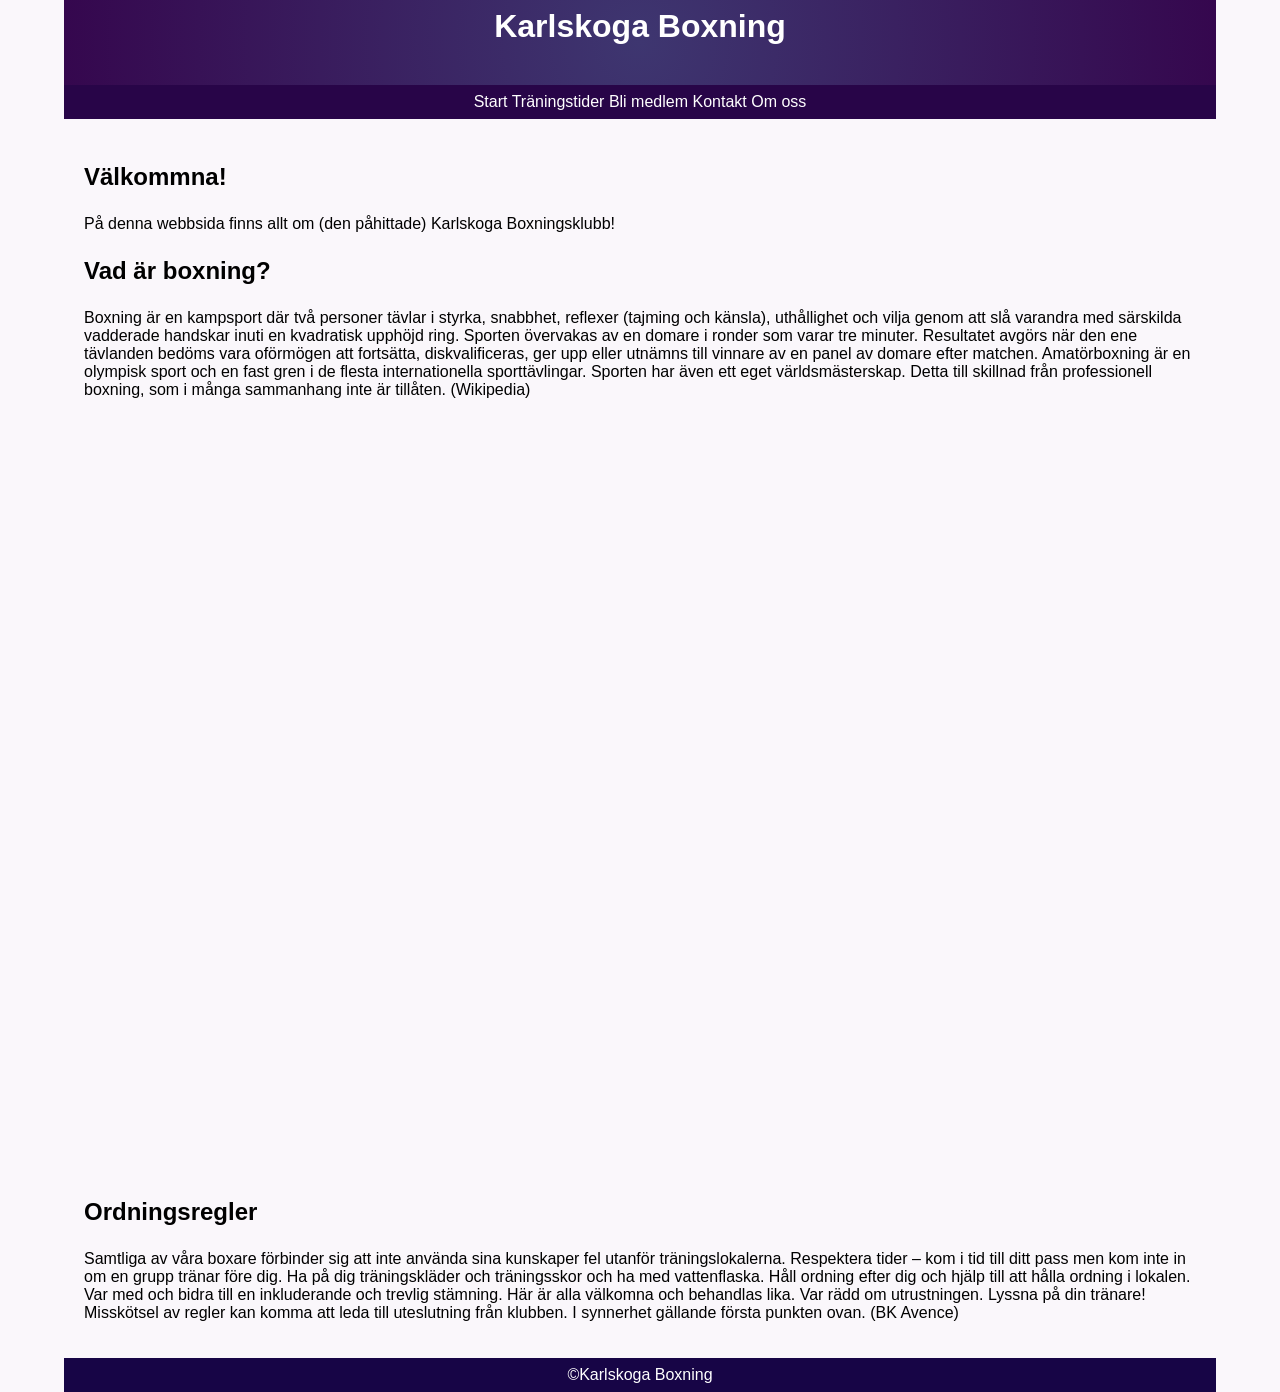
<file: index.html>
<!DOCTYPE html>
<html lang="en">
<head>
    <meta charset="UTF-8">
    <meta name="viewport" content="width=device-width, initial-scale=1.0">
    <link rel="stylesheet" href="style.css">
    <title>Document</title>
</head>
<body>
<header>
    <h1>Karlskoga Boxning</h1>
</header>
<nav>
    <a href="index.html">Start</a>
    <a href="traningstider.html">Träningstider</a>
    <a href="bli_medlem.html">Bli medlem</a>
    <a href="kontakt.html">Kontakt</a>
    <a href="om_oss.html">Om oss</a>
   
</nav>
<main>
    <section>
        <h2>Välkommna!</h2>
        <p>På denna webbsida finns allt om (den påhittade) Karlskoga Boxningsklubb!</p>
        <h2>Vad är boxning?</h2>
        <p>Boxning är en kampsport där två personer tävlar i styrka, snabbhet, reflexer (tajming och känsla), uthållighet och vilja genom att slå varandra med särskilda vadderade handskar inuti en kvadratisk upphöjd ring. Sporten övervakas av en domare i ronder som varar tre minuter. Resultatet avgörs när den ene tävlanden bedöms vara oförmögen att fortsätta, diskvalificeras, ger upp eller utnämns till vinnare av en panel av domare efter matchen. Amatörboxning är en olympisk sport och en fast gren i de flesta internationella sporttävlingar. Sporten har även ett eget världsmästerskap. Detta till skillnad från professionell boxning, som i många sammanhang inte är tillåten. (Wikipedia)
        <article>
            <div></div>
            <div></div>
            <div></div>
            <div></div>
        </article>
    </section>
    <section>
        <h2>Ordningsregler</h2>
        <p>Samtliga av våra boxare förbinder sig att inte använda sina kunskaper fel utanför träningslokalerna.
Respektera tider – kom i tid till ditt pass men kom inte in om en grupp tränar före dig.
Ha på dig träningskläder och träningsskor och ha med vattenflaska.
Håll ordning efter dig och hjälp till att hålla ordning i lokalen.
Var med och bidra till en inkluderande och trevlig stämning.
Här är alla välkomna och behandlas lika.
Var rädd om utrustningen.
Lyssna på din tränare!
Misskötsel av regler kan komma att leda till uteslutning från klubben. I synnerhet gällande första punkten ovan. (BK Avence)

</p>
    </section>


</main>
<footer>&copy;Karlskoga Boxning</footer>
    
</body>
</file>
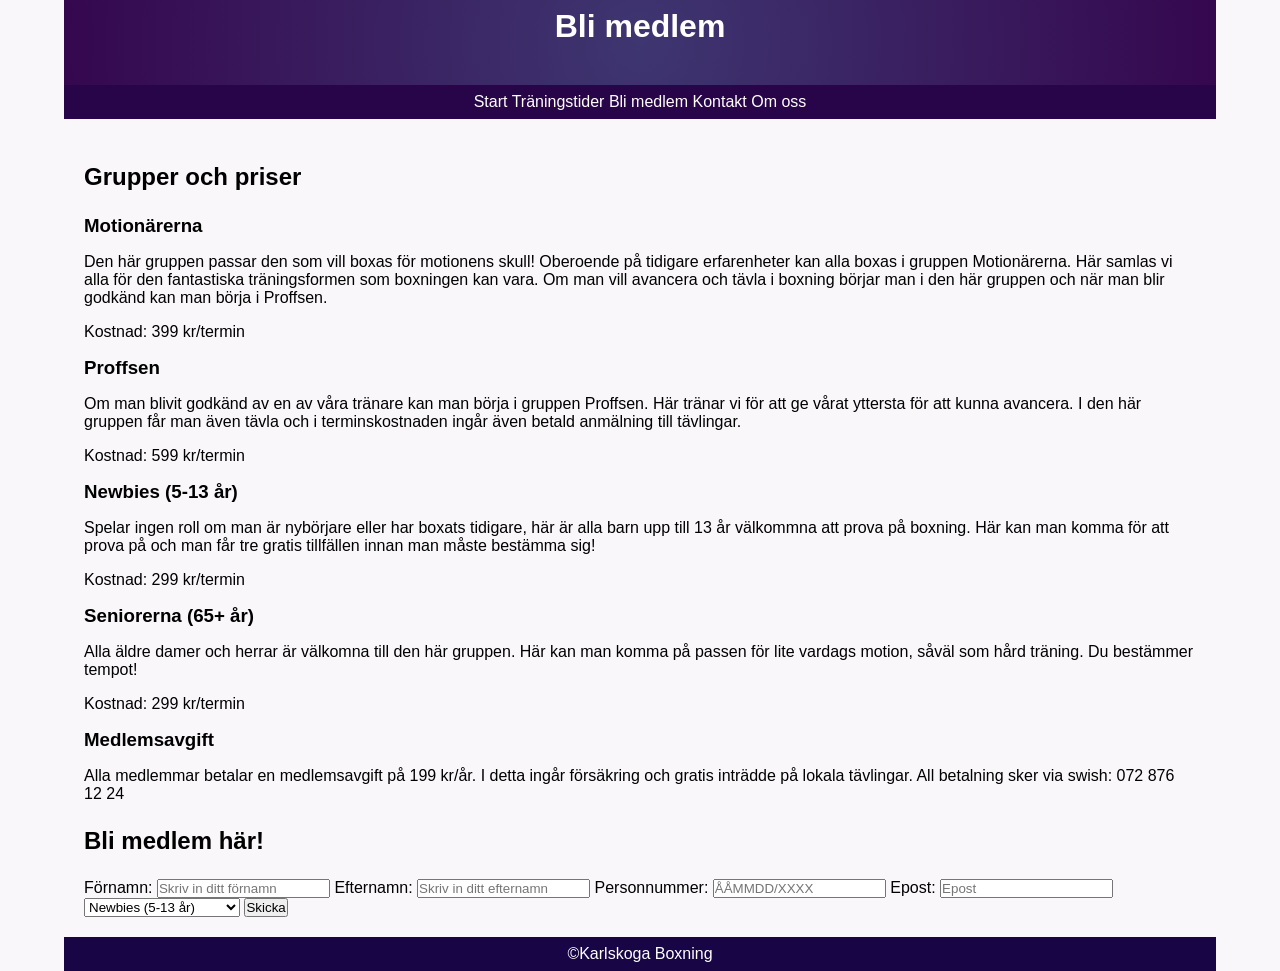
<file: bli_medlem.html>
<!DOCTYPE html>
<html lang="en">
<head>
    <meta charset="UTF-8">
    <meta name="viewport" content="width=device-width, initial-scale=1.0">
    <title>Document</title>
    <link rel="stylesheet" href="style.css">
</head>
<body>
    <header class="center">
    <h1>Bli medlem</h1>
</header>
<nav class="center">
    <a href="index.html">Start</a>
    <a href="traningstider.html">Träningstider</a>
    <a href="bli_medlem.html">Bli medlem</a>
    <a href="kontakt.html">Kontakt</a>
    <a href="om_oss.html">Om oss</a>
   
</nav>
<main>
    <section>
        <h2>Grupper och priser</h2>
        <h3>Motionärerna</h3>
        <p>Den här gruppen passar den som vill boxas för motionens skull! Oberoende på tidigare erfarenheter kan alla boxas i gruppen Motionärerna. Här samlas vi alla för den fantastiska träningsformen som boxningen kan vara. Om man vill avancera och tävla i boxning börjar man i den här gruppen och när man blir godkänd kan man börja i Proffsen.  </p>
        <p>Kostnad: 399 kr/termin</p>
        <h3>Proffsen</h3>
        <p>Om man blivit godkänd av en av våra tränare kan man börja i gruppen Proffsen. Här tränar vi för att ge vårat yttersta för att kunna avancera. I den här gruppen får man även tävla och i terminskostnaden ingår även betald anmälning till tävlingar.</p>
        <p>Kostnad: 599 kr/termin
        <h3>Newbies (5-13 år)</h3>
        <p>Spelar ingen roll om man är nybörjare eller har boxats tidigare, här är alla barn upp till 13 år välkommna att prova på boxning. Här kan man komma för att prova på och man får tre gratis tillfällen innan man måste bestämma sig!</p>
        <p>Kostnad: 299 kr/termin</p>
        <h3>Seniorerna (65+ år)</h3>
        <p>Alla äldre damer och herrar är välkomna till den här gruppen. Här kan man komma på passen för lite vardags motion, såväl som hård träning. Du bestämmer tempot! </p>
        <p>Kostnad: 299 kr/termin</p>
        <h3>Medlemsavgift</h3>
        <p>Alla medlemmar betalar en medlemsavgift på 199 kr/år. I detta ingår försäkring och gratis inträdde på lokala tävlingar. All betalning sker via swish: 072 876 12 24 </p>
    </section>
    <section>
        <h2>Bli medlem här!</h2>
        <form action="kontakt.html" method="get">
            <label for="namn_1">Förnamn:</label>
            <input type="text" name="name_1" id="name_1" placeholder="Skriv in ditt förnamn" required>
            <label for="namn_2">Efternamn:</label>
            <input type="text" name="name_2" id="name_2" placeholder="Skriv in ditt efternamn" required>
            <label for="personnummer">Personnummer:</label>
            <input type="text" name="personmummer" id="personumer" placeholder="ÅÅMMDD/XXXX" required>
            <label for="email">Epost:</label>
            <input type="email" name="email" id="email" placeholder="Epost" required>
            <select name="grupper" id="grupper" required>
                <option value="newbies">Newbies (5-13 år)</option>
                <option value="motionarerna">Motionärena</option>
                <option value="proffsen">Proffsen</option>
                <option value="seniorerna">Seniorena (över 65 år) </option>
            </select>
            <input type="submit" name="btm" value="Skicka">


        </form>
    </section>
</main>
<footer>&copy;Karlskoga Boxning</footer>
</body>
</html>
</file>
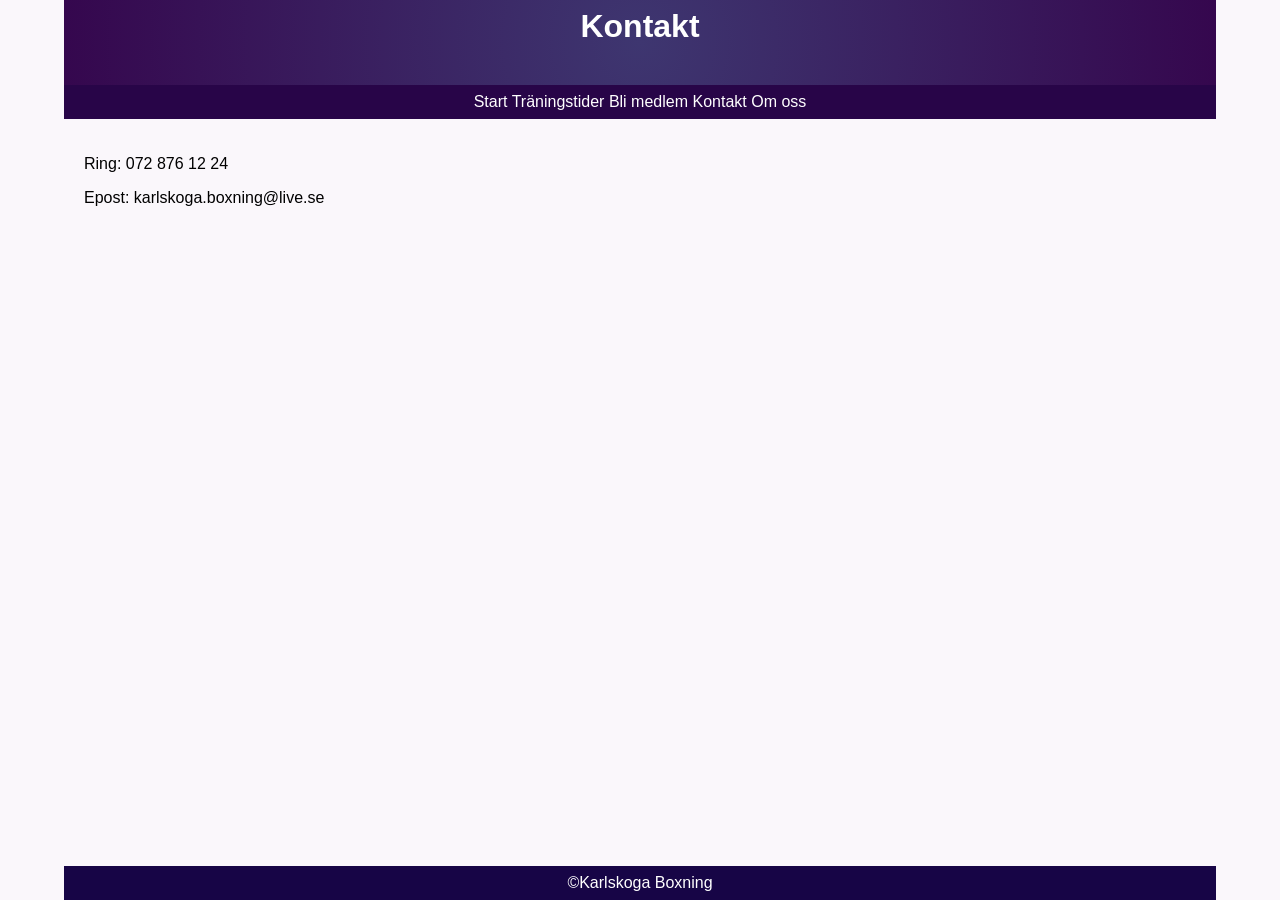
<file: kontakt.html>
<!DOCTYPE html>
<html lang="en">
<head>
    <meta charset="UTF-8">
    <meta name="viewport" content="width=device-width, initial-scale=1.0">
    <title>Document</title>
    <link rel="stylesheet" href="style.css">
</head>
<body>
    <header>
    <h1>Kontakt</h1>
</header>
<nav>
    <a href="index.html">Start</a>
    <a href="traningstider.html">Träningstider</a>
    <a href="bli_medlem.html">Bli medlem</a>
    <a href="kontakt.html">Kontakt</a>
    <a href="om_oss.html">Om oss</a>
</nav>
<main>
    <p>Ring: 072 876 12 24</p>
    <p>Epost: karlskoga.boxning@live.se</p>
</main>
<footer>&copy;Karlskoga Boxning</footer>
</body>
</html>
</file>
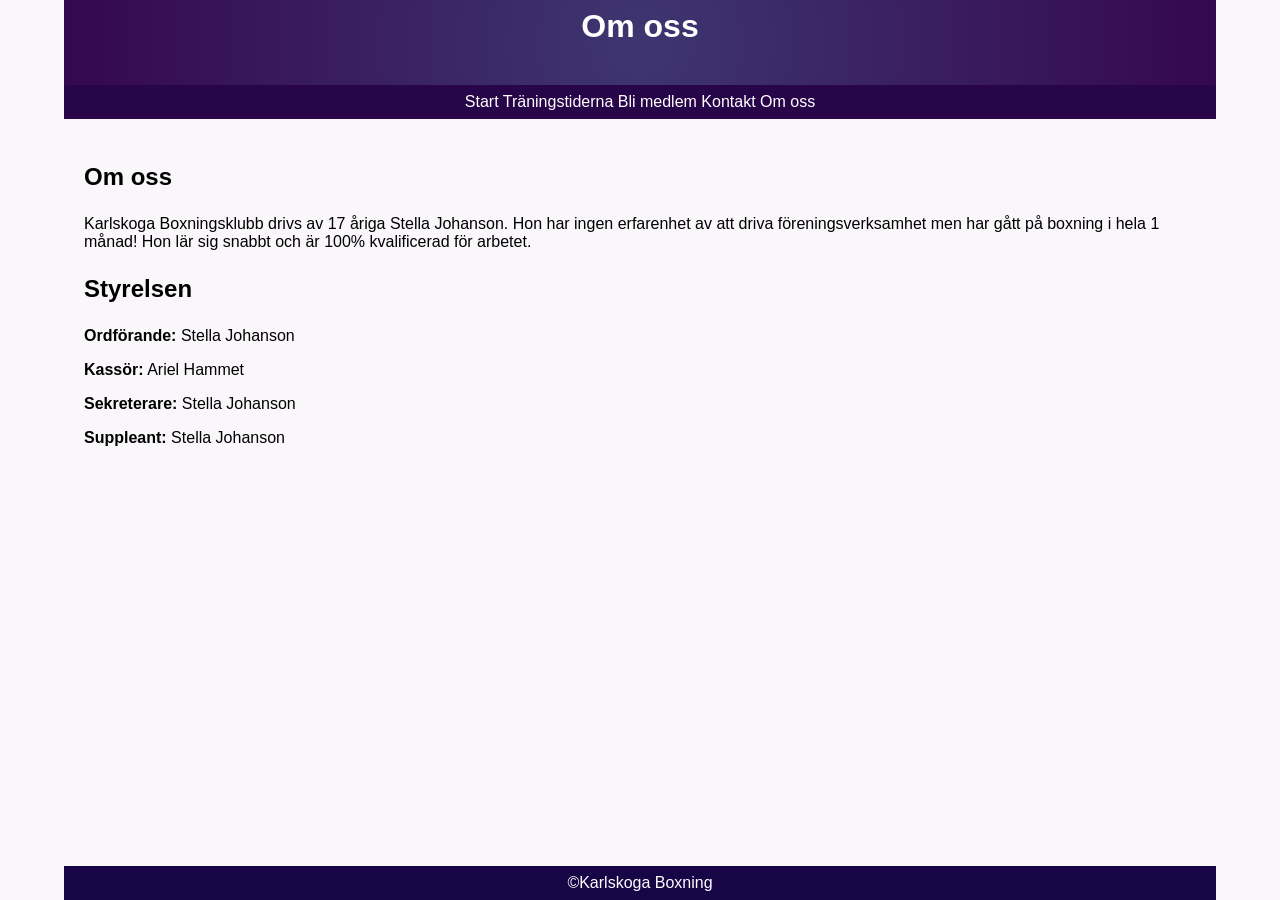
<file: om_oss.html>
<!DOCTYPE html>
<html lang="en">
<head>
    <meta charset="UTF-8">
    <meta name="viewport" content="width=device-width, initial-scale=1.0">
    <title>Document</title>
    <link rel="stylesheet" href="style.css">
</head>
<body>
       <header class="center">
    <h1>Om oss</h1>
</header>
<nav class="center">
    <a href="index.html">Start</a>
    <a href="traningstider.html">Träningstiderna</a> 
    <a href="bli_medlem.html">Bli medlem</a>
    <a href="kontakt.html">Kontakt</a>
    <a href="om_oss.html">Om oss</a>
</nav>
<main>
    <section>
        <h2>Om oss</h2>
        Karlskoga Boxningsklubb drivs av 17 åriga Stella Johanson. Hon har ingen erfarenhet av att driva föreningsverksamhet men har gått på boxning i hela 1 månad! Hon lär sig snabbt och är 100% kvalificerad för arbetet.
    </section>
    <section>
        <h2>Styrelsen</h2>
        <p><strong>Ordförande:</strong> Stella Johanson</p>
        <p><strong>Kassör:</strong> Ariel Hammet</p>
        <p><strong>Sekreterare:</strong> Stella Johanson</p>
        <p><strong>Suppleant:</strong> Stella Johanson</p>
      
    </section>
</main>
<footer>&copy;Karlskoga Boxning</footer>
</body>
</html>
</file>
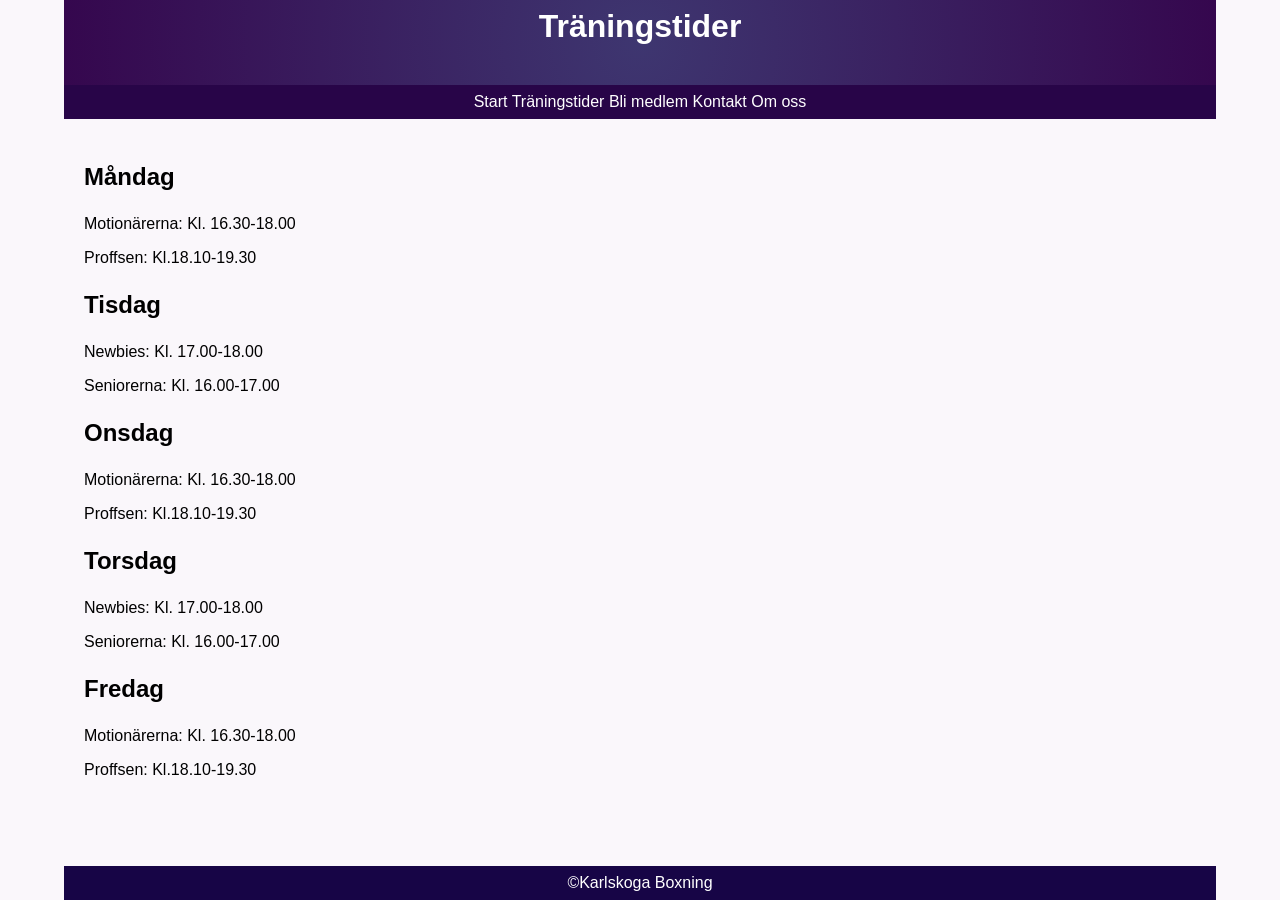
<file: traningstider.html>
<!DOCTYPE html>
<html lang="en">
<head>
    <meta charset="UTF-8">
    <meta name="viewport" content="width=device-width, initial-scale=1.0">
    <title>Document</title>
    <link rel="stylesheet" href="style.css"> 
</head>
<body>
    <header>
        <h1>Träningstider</h1>
    </header>
    <nav>
    <a href="index.html">Start</a>
    <a href="traningstider.html">Träningstider</a>
    <a href="bli_medlem.html">Bli medlem</a>
    <a href="kontakt.html">Kontakt</a>
    <a href="om_oss.html">Om oss</a>
   </nav>
<main>
    <h2>Måndag</h2>
    <p>Motionärerna: Kl. 16.30-18.00</p>
    <p>Proffsen: Kl.18.10-19.30</p>
    <h2>Tisdag</h2>
    <p>Newbies: Kl. 17.00-18.00</p>
    <p>Seniorerna: Kl. 16.00-17.00</p>
    <h2>Onsdag</h2>
    <p>Motionärerna: Kl. 16.30-18.00</p>
    <p>Proffsen: Kl.18.10-19.30</p>
    <h2>Torsdag</h2>
    <p>Newbies: Kl. 17.00-18.00</p>
    <p>Seniorerna: Kl. 16.00-17.00</p>
    <h2>Fredag</h2>
    <p>Motionärerna: Kl. 16.30-18.00</p>
    <p>Proffsen: Kl.18.10-19.30</p>
</main>
<footer>&copy;Karlskoga Boxning</footer>
</body>
</html>
</file>
<file: style.css>
*{
    padding: 0;
    margin: 0;
    box-sizing: border-box;
}

body{
  height:100dvh;
  width:90%;
  margin-left:auto;
  margin-right:auto;
  display:flex;
  flex-direction:column;
  background: #faf7fb;
  font-family: sans-serif;
}

header{
    padding: 0.5rem;
    background: #32304b;
    background:radial-gradient(circle, #3e3670, rgb(53, 7, 78));
    text-align: center;
    font:bold 1rem sans-serif;
}

h1{
    color:white;
    margin-bottom: 1em;
}

h2{
    margin-top: 1em;
    margin-bottom: 1em;
}

p{
    margin-top: 1em;
    margin-bottom: 1em; 
}

nav{
    padding: 0.5rem;
    background: rgb(40, 5, 72);
    text-align: center;
}

main{
    padding: 20px;
    flex-grow:5;
    box-shadow: 10px, 10px, 10px, rgb(150, 81, 81);
}
article{
    padding: 2%;
    display: grid;
    grid-template-areas: 
    "aa bb"
    "cc dd";
    gap: 10px;
}

div{
    aspect-ratio: 9/6;
    --height:100px
    object-fit:cover;
    background-position: Center;
    background-size: cover;
}

div:nth-child(1){
    grid-area: aa;
    background-image: URL("https://www.fightercentre.com/wp-content/uploads/2019/06/20191209-222622_MWMartin-Wallen_9568.jpg");  
}

div:nth-child(2){
    grid-area: bb;
    background-image: URL("https://www.sportzone.se/wp-content/uploads/2022/11/boxning-768x566.png");
}

div:nth-child(3){
    grid-area: cc;
    background-image: URL("https://www.fightercentre.com/wp-content/uploads/2019/06/20191209-222954_MWMartin-Wallen_9693.jpg");
}

div:nth-child(4){
    grid-area: dd;
    background-image: URL("https://malmo.se/images/18.7595c891188fbebc4fa5f99a/1693807048938/boxning_Colourbox.jpg");
}

a{
    color: white;
    text-decoration: none;
}

footer{
    text-align: center;
    padding: 0.5rem;
    background: #170546;
    color: white;
}
</file>
